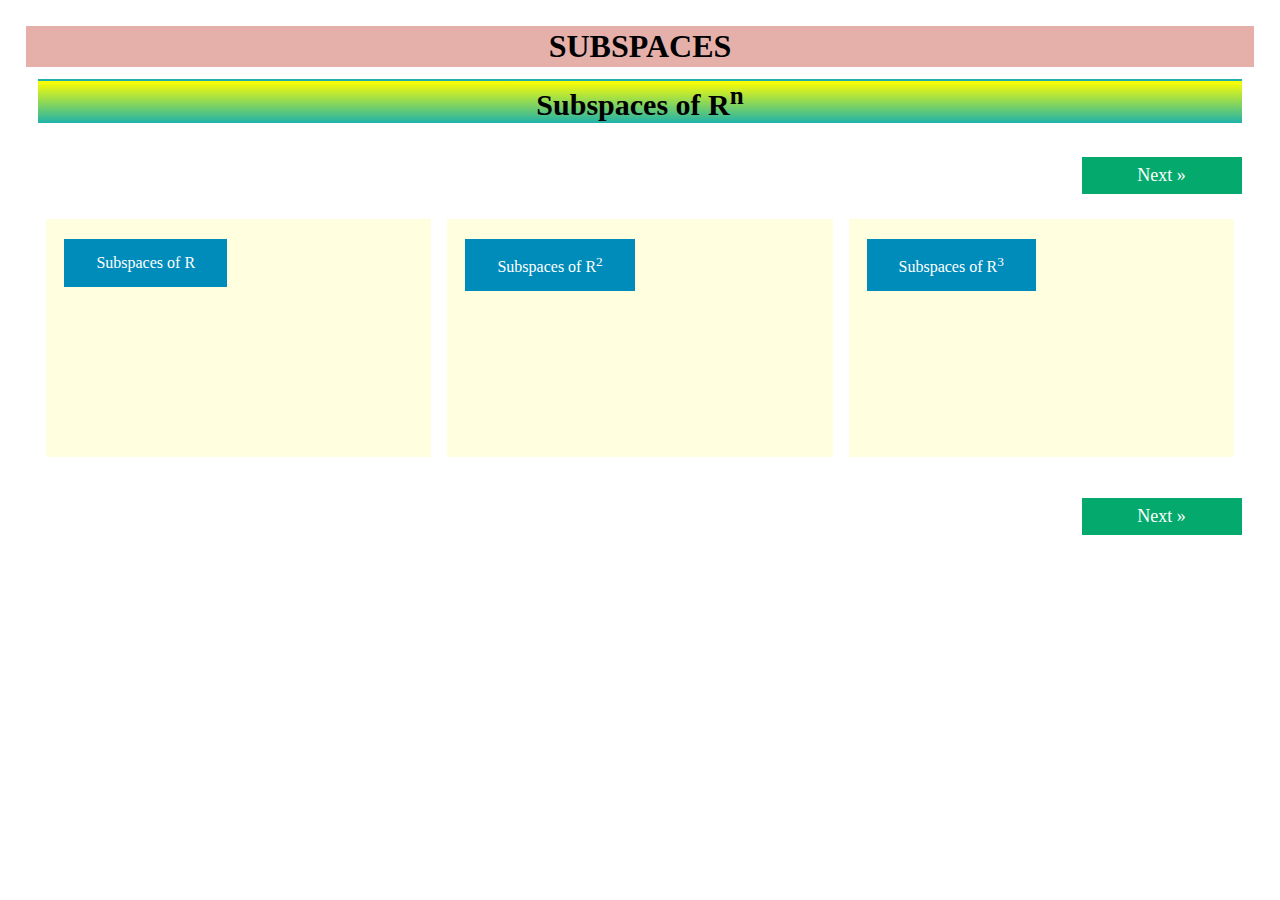
<file: simulation/index.html>
<!DOCTYPE html>
<html lang="en">
<head>
	<meta charset="utf-8" />
    <meta name="viewport" content="width=device-width" />
	<title>Subspaces</title>
	<link rel="stylesheet" type="text/css" href="css/style1.css">
</head>

<body>

	

	<h1 class="head">SUBSPACES</h1>
	<div class="sss">
		<h2 class="subhead">Subspaces of R<sup>n</sup></h2>
	</div>

	<p style="float: center; align-content:right;">
		<a href="./subspacematrices.html" class="next" >Next &raquo;</a>
		</p>
    <br><br>
	<div class="responsive-three-column-grid">

		<div class="column">
			<a class="btn" onclick="ssR()">Subspaces of R</a>
			<p class="subspaces" id='ssR'></p>
			<a href="#R1explain" id='ssR1exp' onclick="r1explanation()"></a>
			<p id="R1explain1" style="font-family: sans-serif; font-size: 15px; color: darkblue;"></p>
			<p id="R1explain2" style="font-family: sans-serif; font-size: 15px; color: darkblue;"></p>
			<p id="R1explain3" style="font-family: sans-serif; font-size: 15px; color: darkblue;"></p>
			
		</div>
		<div class="column">
			<a class="btn" onclick="ssR2()">Subspaces of R<sup>2</sup></a>
			<p class="subspaces" id='ssR2'></p>
			<a href="#R2explain" id='ssR2exp' onclick="r2explanation()"></a>
			<p id="R2explain1" style="font-family: sans-serif; font-size: 15px; color: darkblue;"></p>
			<p id="R2explain2" style="font-family: sans-serif; font-size: 15px; color: darkblue;"></p>
			<p id="R2explain3" style="font-family: sans-serif; font-size: 15px; color: darkblue;"></p>
			<p id="R2explain4" style="font-family: sans-serif; font-size: 15px; color: darkblue;"></p>
		</div>
		<div class="column">
			<a class="btn" onclick="ssR3()">Subspaces of R<sup>3</sup></a>
			<p class="subspaces" id='ssR3'></p>
			<a href="#R3explain" id='ssR3exp' onclick="r3explanation()"></a>
			<p id="R3explain"></p>
		</div>

	</div>
	<p style="float: center; align-content:right;">
	<a href="./subspacematrices.html" class="next" >Next &raquo;</a>
	</p>
<script src="../assets/js/iframeResize.js"></script>
        
        </body>
<script src="js/js1.js"></script>

</html>
</file>
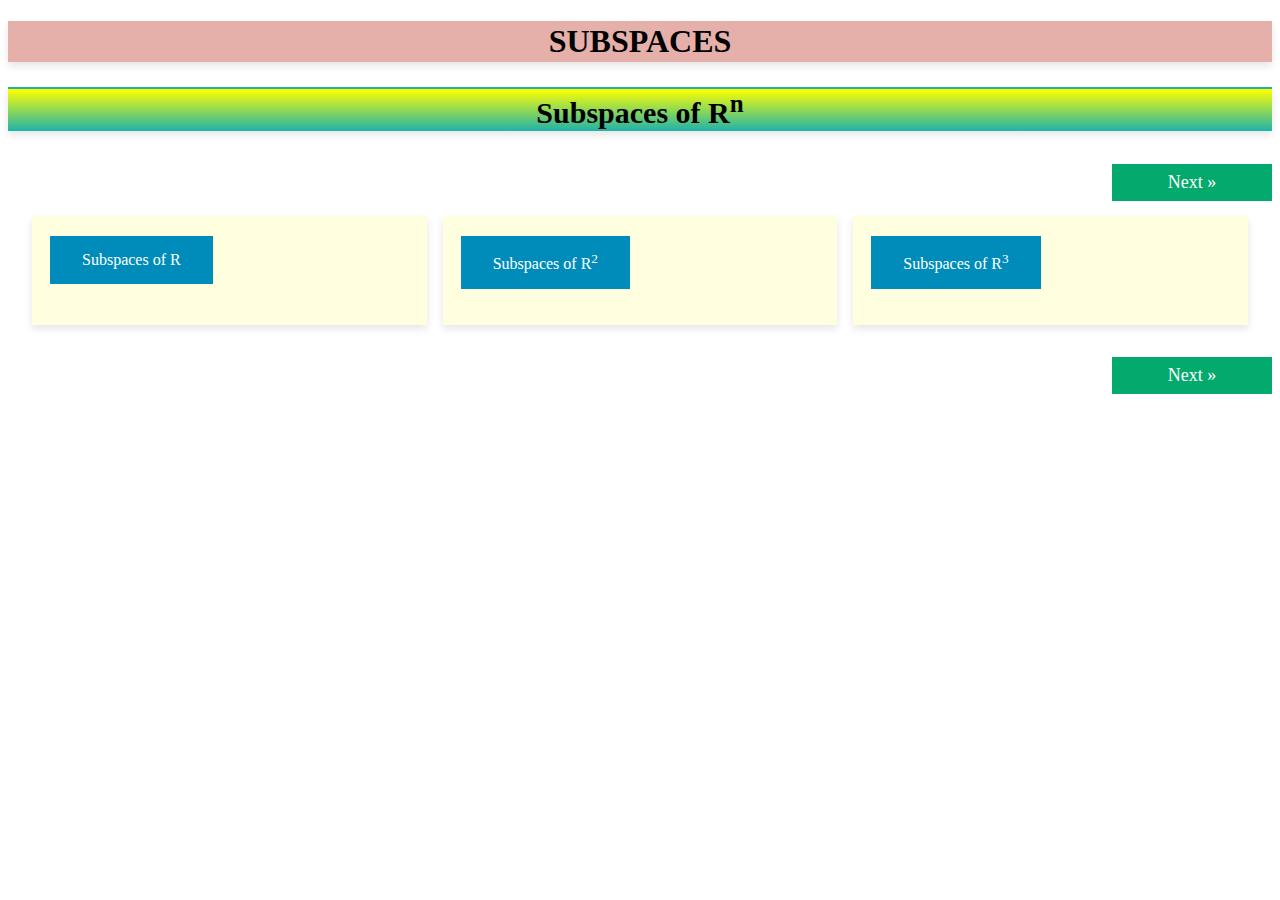
<file: experiment/simulation/index.html>
<!DOCTYPE html>
<html lang="en">
<head>
	<meta charset="utf-8" />
    <meta name="viewport" content="width=device-width" />
	<title>Subspaces</title>
	<link rel="stylesheet" type="text/css" href="css/style1.css">
</head>

<body>

	

	<h1 class="head">SUBSPACES</h1>
	<div class="sss">
		<h2 class="subhead">Subspaces of R<sup>n</sup></h2>
	</div>

	<p style="float: center; align-content:right;">
		<a href="./subspacematrices.html" class="next" >Next &raquo;</a>
		</p>
    <br><br>
	<div class="responsive-three-column-grid">

		<div class="column">
			<a class="btn" onclick="ssR()">Subspaces of R</a>
			<p class="subspaces" id='ssR'></p>
			<a href="#R1explain" id='ssR1exp' onclick="r1explanation()"></a>
			<p id="R1explain1" style="font-family: sans-serif; font-size: 15px; color: darkblue;"></p>
			<p id="R1explain2" style="font-family: sans-serif; font-size: 15px; color: darkblue;"></p>
			<p id="R1explain3" style="font-family: sans-serif; font-size: 15px; color: darkblue;"></p>
			
		</div>
		<div class="column">
			<a class="btn" onclick="ssR2()">Subspaces of R<sup>2</sup></a>
			<p class="subspaces" id='ssR2'></p>
			<a href="#R2explain" id='ssR2exp' onclick="r2explanation()"></a>
			<p id="R2explain1" style="font-family: sans-serif; font-size: 15px; color: darkblue;"></p>
			<p id="R2explain2" style="font-family: sans-serif; font-size: 15px; color: darkblue;"></p>
			<p id="R2explain3" style="font-family: sans-serif; font-size: 15px; color: darkblue;"></p>
			<p id="R2explain4" style="font-family: sans-serif; font-size: 15px; color: darkblue;"></p>
		</div>
		<div class="column">
			<a class="btn" onclick="ssR3()">Subspaces of R<sup>3</sup></a>
			<p class="subspaces" id='ssR3'></p>
			<a href="#R3explain" id='ssR3exp' onclick="r3explanation()"></a>
			<p id="R3explain"></p>
		</div>

	</div>
	<p style="float: center; align-content:right;">
	<a href="./subspacematrices.html" class="next" >Next &raquo;</a>
	</p>
</body>
<script src="js/js1.js"></script>

</html>
</file>
<file: simulation/css/style1.css>
*{
		margin: 0;
		padding: 1vw;
	}

	.head{
		text-align: center;
		background-color: #e6b0aa;
		padding: 2px;
	}
	.subhead{
		text-align: center;
		border-top: 2px solid lightseagreen;
		background: linear-gradient(yellow, lightseagreen);
		/*background-color: lightseagreen;*/
		color: black;
		font-size: 30px;
		padding: 1px 1px 1px 1px;
	}

	.responsive-three-column-grid {
    	display:block;
    	
	}


	.responsive-three-column-grid > * {
    	padding:1rem;
	}

	@media (min-width:860px) {
    	.responsive-three-column-grid {
        	display: grid;
        	grid-auto-rows: 1fr;
        	grid-template-columns: 1fr 1fr 1fr;
    	}
	}

	.column{
		background-color: lightyellow;
		margin: .5rem;
	}

	.btn {
  		background-color: #008CBA;
  		border: none;
  		color: white;
  		padding: 15px 32px;
  		33
  		text-align: center;
  		text-decoration: none;
  		display: inline-block;
  		font-size: 16px;
  		margin: 4px 2px;
  		cursor: pointer;
	}

	.subspaces{
		display: block;
	}
	sup{
		padding: 0;
	}
	.frac {
    	display: inline-block;
    	position: relative;
    	vertical-align: middle;
    	letter-spacing: 0.001em;
    	text-align: center;
    	padding: 0;

	}
	.frac > span {
	    display: block;
	    padding: 0.1em;
	}
	.frac span.bottom {
    	border-top: thin solid black;
	}
	.frac span.symbol {
    	display: none;
	}
	.next{
		    background-color: #04AA6D;
		    color: white;
		    font-size: 18px;
		    margin-top: 0.5rem;
		    align-content: center;
		    text-align: center;
		    padding: 8px 16px;
		    text-decoration: none;
		    width:8rem;
		    float:right;
		}
		.next:hover {
		  background-color: #ada;
		  color: black;
		}
</file>
<file: experiment/simulation/css/style1.css>
*{
	font-family: 'Times New Roman', Times, serif;
}
	.head{
		text-align: center;
		background-color: #e6b0aa;
		padding: 2px;
		box-shadow: 0 4px 8px rgba(0,0,0,0.1);
	}
	.subhead{
		text-align: center;
		border-top: 2px solid lightseagreen;
		background: linear-gradient(yellow, lightseagreen);
		/*background-color: lightseagreen;*/
		color: black;
		font-size: 30px;
		padding: 1px 1px 1px 1px;
		box-shadow: 0 4px 8px rgba(0,0,0,0.1);
	}

	.responsive-three-column-grid {
    	display:block;
		margin: 1rem;
		padding: 0rem;
    	
	}


	.responsive-three-column-grid > * {
    	padding:1rem;
	}

	@media (min-width:860px) {
    	.responsive-three-column-grid {
        	display: grid;
        	grid-auto-rows: 1fr;
        	grid-template-columns: 1fr 1fr 1fr;
    	}
	}

	.column{
		background-color: lightyellow;
		margin: .5rem;
		box-shadow: 0 4px 8px rgba(0,0,0,0.1);
	}

	.btn {
  		background-color: #008CBA;
  		border: none;
  		color: white;
  		padding: 15px 32px;
  		text-align: center;
  		text-decoration: none;
  		display: inline-block;
  		font-size: 16px;
  		margin: 4px 2px;
  		cursor: pointer;
	}

	.subspaces{
		display: block;
	}
	sup{
		padding: 0;
	}
	.frac {
    	display: inline-block;
    	position: relative;
    	vertical-align: middle;
    	letter-spacing: 0.001em;
    	text-align: center;
    	padding: 0;

	}
	.frac > span {
	    display: block;
	    padding: 0.1em;
	}
	.frac span.bottom {
    	border-top: thin solid black;
	}
	.frac span.symbol {
    	display: none;
	}
	.next{
		    background-color: #04AA6D;
		    color: white;
		    font-size: 18px;
		    margin-top: 0.5rem;
		    align-content: center;
		    text-align: center;
		    padding: 8px 16px;
		    text-decoration: none;
		    width:8rem;
		    float:right;
		}
		.next:hover {
		  background-color: #ada;
		  color: black;
		}
</file>
